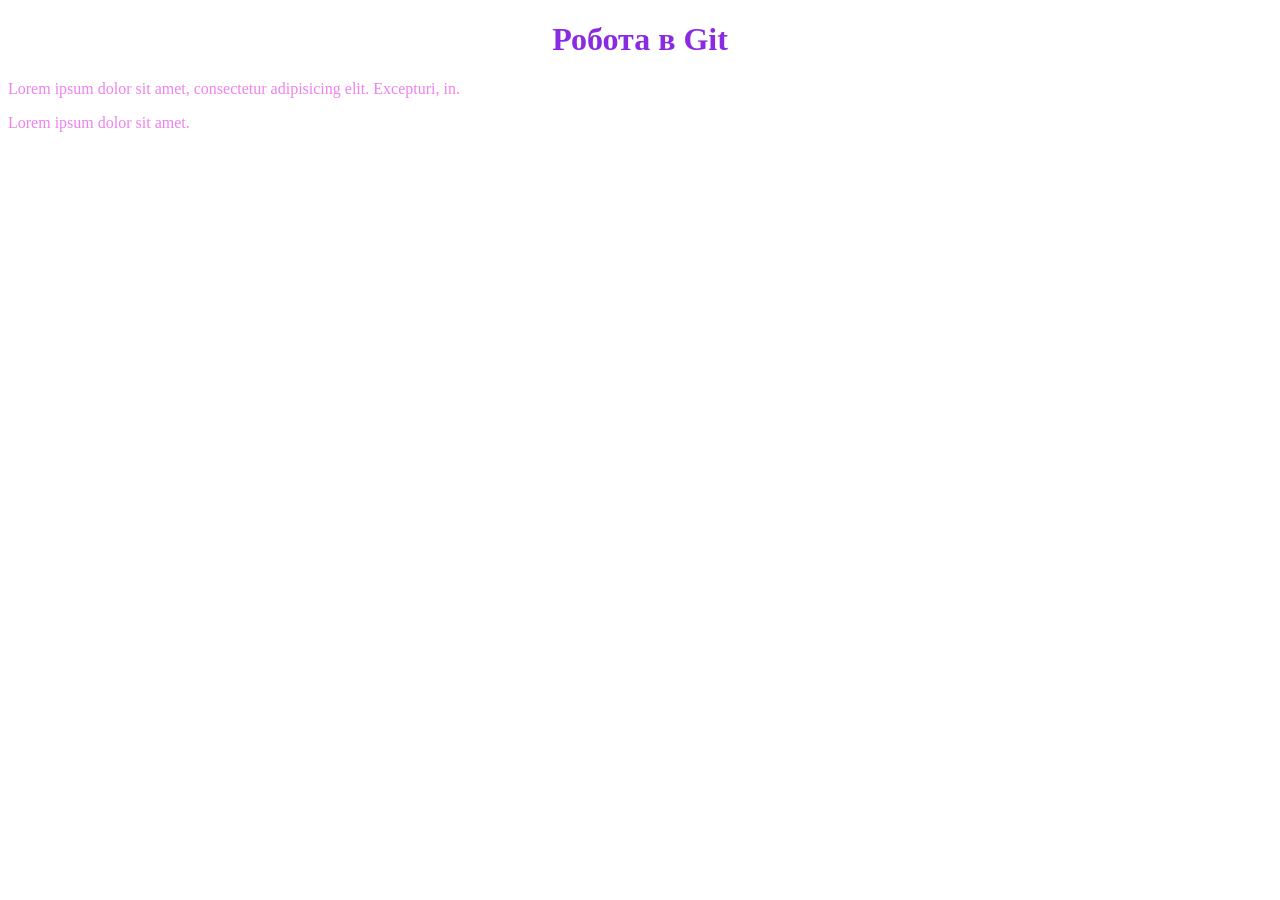
<file: index.html>
<!DOCTYPE html>
<html lang="en">
<head>
    <meta charset="UTF-8">
    <meta http-equiv="X-UA-Compatible" content="IE=edge">
    <meta name="viewport" content="width=device-width, initial-scale=1.0">
    <link rel="stylesheet" href="style.css">
    <title>Document</title>
</head>
<body>
    <header>
    </header>
    <main>
        <h1>Робота в Git</h1>
        <p>Lorem ipsum dolor sit amet, consectetur adipisicing elit. Excepturi, in.</p>
        <p>Lorem ipsum dolor sit amet.</p>
    </main>
    <footer>
    </footer>
</body>
</html>
</file>
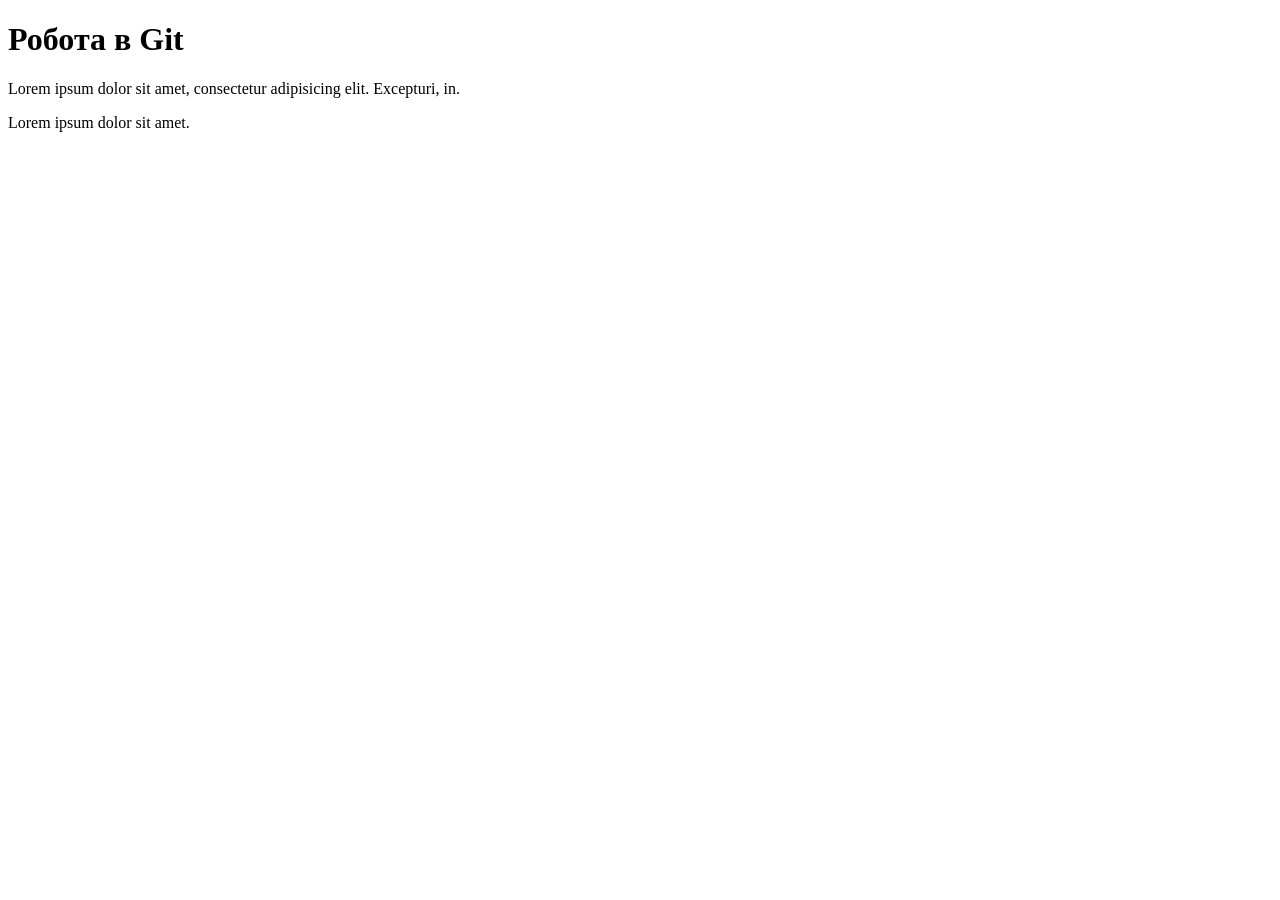
<file: inner.html>
<!DOCTYPE html>
<html lang="en">
<head>
    <meta charset="UTF-8">
    <meta http-equiv="X-UA-Compatible" content="IE=edge">
    <meta name="viewport" content="width=device-width, initial-scale=1.0">
    <title>Document</title>
</head>
<body>
    <header>
    </header>
    <main>
        <h1>Робота в Git</h1>
        <p>Lorem ipsum dolor sit amet, consectetur adipisicing elit. Excepturi, in.</p>
        <p>Lorem ipsum dolor sit amet.</p>
    </main>
    <footer>
    </footer>
</body>
</html>
</file>
<file: style.css>
h1{
   color: blueviolet; 
   text-align: center;
}

p{
    color: violet;
}
</file>
